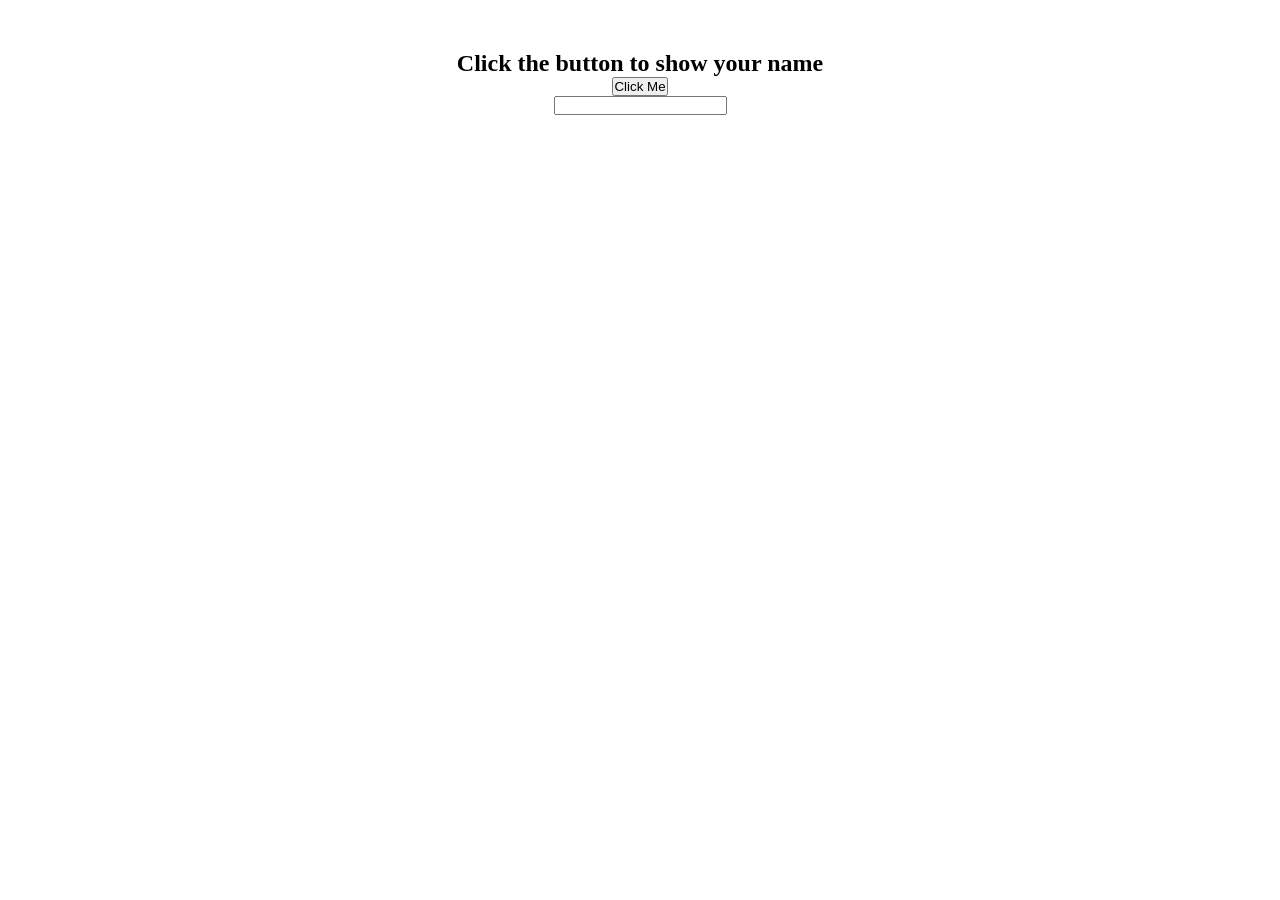
<file: HereLies1/index.html>
<!DOCTYPE html>
<html lang="en">
  <head>
    <meta charset="UTF-8" />
    <meta name="viewport" content="width=device-width, initial-scale=1.0" />
    <link rel="stylesheet" href="/HereLies2/style.css" />
    <title>Document</title>
  </head>
  <!-- <body> -->



<!-- 
    <div class="Hypertenuse Solver">
      <h1>Hypertenuse Calc</h1>
      <input type="text" id="xInput" placeholder="X" />
      <input type="text" id="yInput" placeholder="Y" /><br /><br />
      <button id="Proceed">Process</button>
      <h3 id="theValues"></h3>
    </div> -->
<!-- 
    <div class="RadiusIdintifier">
<h2>Radius Idintifier</h2>
<input type="text" id="RadiusInput" placeholder="Radius">
<button id="Intrare">enter</button>
<h3 id="seen"></h3> -->
<!-- 
<div class="countrProgram">
      <h1 id="nmberShow">0</h1>

      <div class="countrProgram-section">
        <button id="clckerBtn1" class="Btns">Increase</button>
        <button id="clckerBtn2" class="Btn2">Reset</button>
        <button id="clckerBtn3" class="Btns">Decrease</button>
      </div>
    </div> -->
<!-- 
    <div class="NmRandomGenetor">
    <h1 id="nmberShow">0</h1>
    <h3 id="genetor">Generate</h3>
    <button id="ranBtn">Click</button>
  </div> -->
<!-- 
  <div class="LicenseStation1">
    <h1>License Station 1:</h1>
    <input type="checkbox" placeholder="Age?" id="ageInputter">
    <h3 id="Result">.....</h3>
    <button id="intrare">Enter</button>
  </div> -->
<!-- <div>
    <h1>Discounted</h1>
    <input type="text" placeholder="pecunia" id="Inputter">
    <h1 id="marcs">....</h1>

    <button id="intrare">Enter</button>
    
  </div> -->

<!-- 
  <div class="Equinox-bg">
    <div class="Equinox-frmt">
      <h1>
        <span>Hi</span>
        <span>I</span>  
        <span>am</span>
        <span>Equinox</span>
      </h1>
    </div>
  </div> -->


<body style="text-align: center; margin-top: 50px;">

  <h2>Click the button to show your name</h2>
  
  <button onclick="showName()">Click Me</button>

  <p id="nameDisplay"></p>
  <input type="text" name="How Old are you?" id="mice">

  <script>

    function showName() {
      
      let name = "Epinox Lucerence";
      document.getElementById("nameDisplay").innerText = "Hello, " + name + "!";


     

    // 

   ;
  </script>








  </div>
  </body>
<script src="/HereLies1/function.js"></script>
  <script src="/HereLies1/mywork.js"></script>
</html>
</file>
<file: HereLies2/style.css>
/* Counter Program 

.countrProgram {
  padding: 0;
  margin: 0;
}

#nmberShow {
  display: block;
  text-align: center;
  font-size: 10rem;
}

.countrProgram-section {
  text-align: center;
  font-size: 1em;
}

.Btns {
  width: 10rem;
  height: 3rem;
  border: none;
  border-radius: 0.5rem;
  background-color: rgb(173, 201, 174);
  font-family: sans-serif;
  font-size: 15px;
  cursor: pointer;
  transition: all 0.25s;
}

.Btn2 {
  width: 5rem;
  height: 3rem;
  border: none;
  border-radius: 0.5rem;
  background-color: rgb(173, 201, 174);
  cursor: pointer;
  transition: all 0.25s;
  font-family: sans-serif;
  font-size: 15px;
}

.Btns:hover,
.Btn2:hover {
  background-color: rgb(73, 170, 81);
}
 */

/* 
.NmRandomGenetor {
  text-align: center;
font-size: 2rem;
}

#ranBtn {
  width: 10rem;
  height: 3rem;
  border: none;
  border-radius: 0.5rem;
  background-color: rgb(173, 201, 174);
  font-family: sans-serif;
  font-size: 2rem;
  cursor: pointer;
  transition: all 0.25s;
} */

/* .LicenseStation1 {
  text-align: center;
  font-size: 2rem;
} */

/* #ageInputter, #intrare{
  border-radius: 10px;
  width: 5rem;
  height: 2.5rem;
  text-align: center;
  font: 600;
  font-size: 1.5rem;
  color: grey;
} */

* {
  padding: 0;
  margin: 0;
  box-sizing: border-box;
}

.Equinox-bg {
  width: 100%;
  height: 100vh;
  background-color: #131111;
  display: flex;
  align-items: center;
  justify-content: center;
}

.Equinox-frmt {
  width: 70vh;
  height: 30vh;
  display: flex;
  justify-content: center;
  align-items: center;
  background: #dcdada;
  font-family: Verdana;
  border-radius: 15px;
  box-shadow: 0 0 10px rgba(255, 255, 255, 0.5);
  animation: glow 2s infinite;
}


@keyframes glow {
  0%,
  
  100% {
    box-shadow: 0 0 7px rgba(255, 255, 255, 0.5);
  }
  50% {
    box-shadow: 0 0 20px rgba(255, 255, 255, 1);
  }
}
</file>
